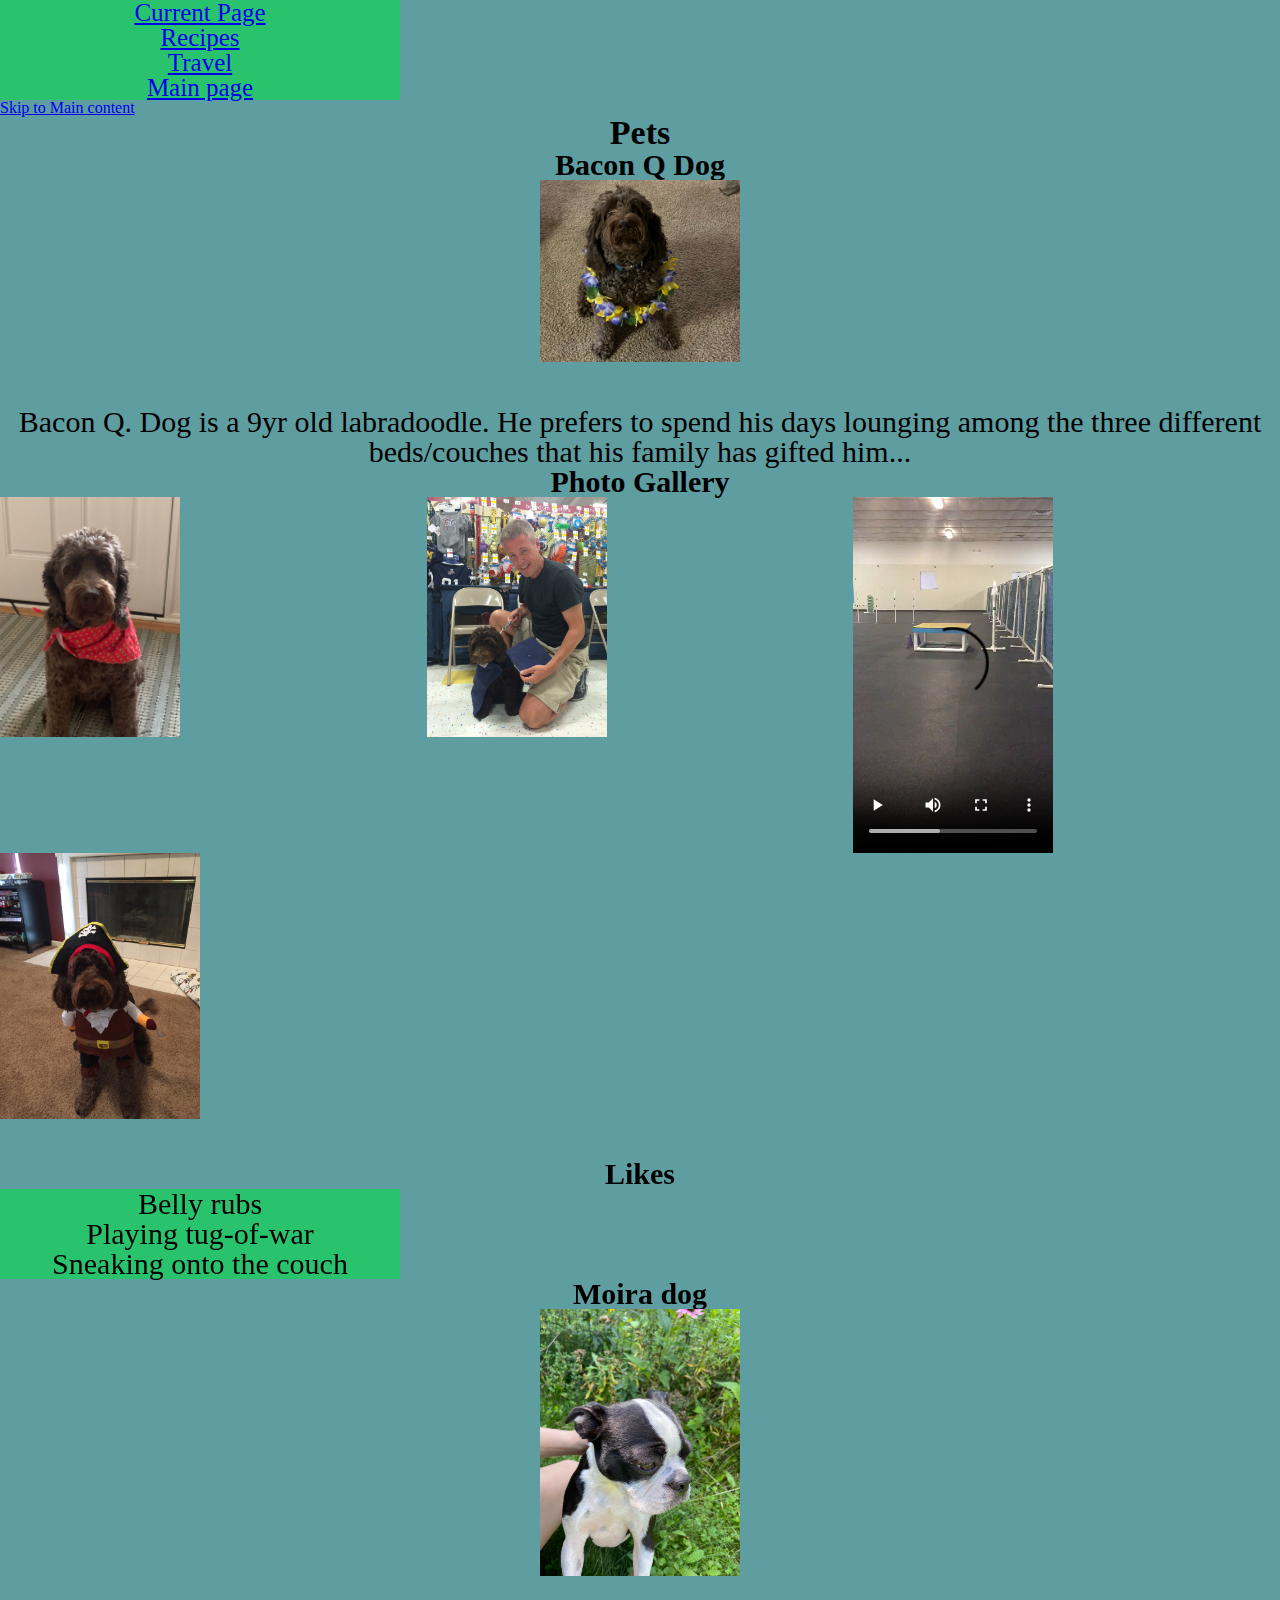
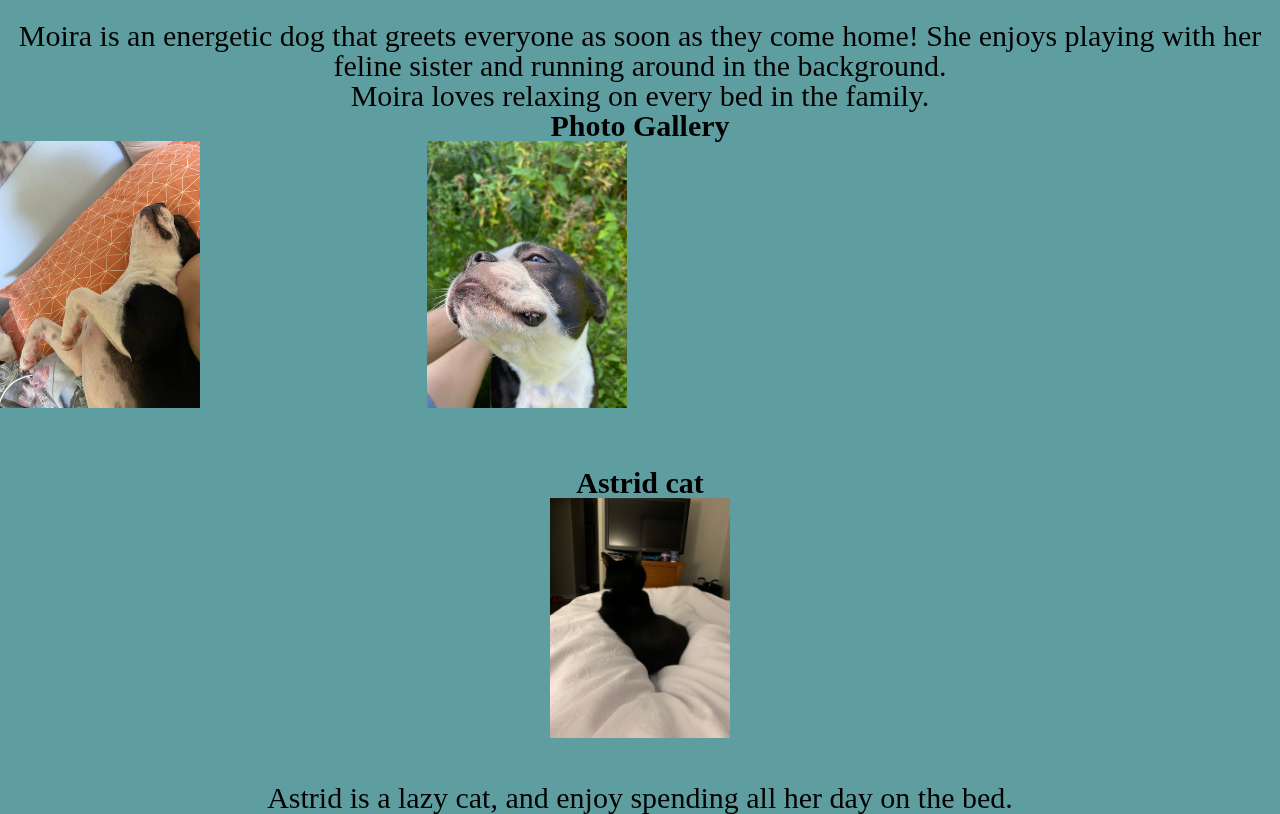
<file: pets.html>
<!DOCTYPE html>
<html lang="en">
<head>
    <meta charset="UTF-8">
    <meta name="viewport" content="width=device-width, initial-scale=1.0">
    <link rel="stylesheet" type="text/css" href="css/html5reset.css">
    <link rel="stylesheet" type="text/css" href="css/style.css">
    <title>Pets</title>
</head>
<body>
        <nav>
            <ul>
                <li><a href="pets.html" class="menu-link">Current Page</a></li>
                <li><a href="recipes.html" class="menu-link">Recipes</a></li>
                <li><a href="travel.html" class="menu-link">Travel</a></li>
                <li><a href="index.html" class="menu-link">Main page</a></li>
            </ul>
            <header>
                <a class = "skip" href="#main">Skip to Main content</a>
        </header>
        </nav>
    </header>
    <main id="main">
    <main>
        <h1>Pets</h1>
        <div>
            <!-- Bacon Q Dog -->
            <h2>Bacon Q Dog</h2>
            <img src="images/bacon.jpg" width="200" alt="Brown labradoodle wearing colorful lei">
            <p>Bacon Q. Dog is a 9yr old labradoodle. He prefers to spend his days lounging among the three different beds/couches that his family has gifted him...</p>

            <!-- Photo Gallery -->
            <h3>Photo Gallery</h3>
            <div class="grid-container">
                <img src="images/bacon_bandana.JPG" width="180" alt="Brown labradoodle wearing an orange bandana">
                <img src="images/bacon_graduation.JPG" width="180" alt="Small labradoodle puppy wearing a graduation cap and gown">
                <video width="200" controls>
                    <source src="images/bacon_agility.mov">
                    Your browser does not support the video tag. This was a video of a girl and dog demonstrating a sit and stay procedure.
                </video>
                <img src="images/bacon_halloween.JPG" width="200" alt="Brown labradoodle wearing a pirate costume">
            </div>

            <!-- Likes -->
            <h3>Likes</h3>
            <ul> <!-- Changed to ul -->
                <li>Belly rubs</li>
                <li>Playing tug-of-war</li>
                <li>Sneaking onto the couch</li>
            </ul>
        </div>
        
        <!-- Moira dog -->
        <div>
            <h3>Moira dog</h3>
            <div>
                <img src="images/moira.jpeg" width="200" alt="White and black dog.">
                <p>Moira is an energetic dog that greets everyone as soon as they come home! She enjoys playing with her feline sister and running around in the background.</p>
                <p>Moira loves relaxing on every bed in the family.</p>
            </div>
           
            <!-- Photo Gallery -->
            <h3>Photo Gallery</h3>
            <div class="grid-container">
                <img src="images/moira_relaxing.jpeg" width="200" alt="Moira is laying on the bed.">
                <img src="images/moira_posing.jpeg" width="200" alt="Moira loves to take a pose when we are taking pictures for him.">
            </div>
        </div>

        <!-- Astrid cat -->
        <div>
            <h3>Astrid cat</h3>
            <div>
                <img src="images/astrid_atop_bed.jpeg" width="180" alt="Astrid is laying on the bed.">
                <p>Astrid is a lazy cat, and enjoy spending all her day on the bed.</p>
            </div>
        </div>
    </main>
</body>
</html>
</file>
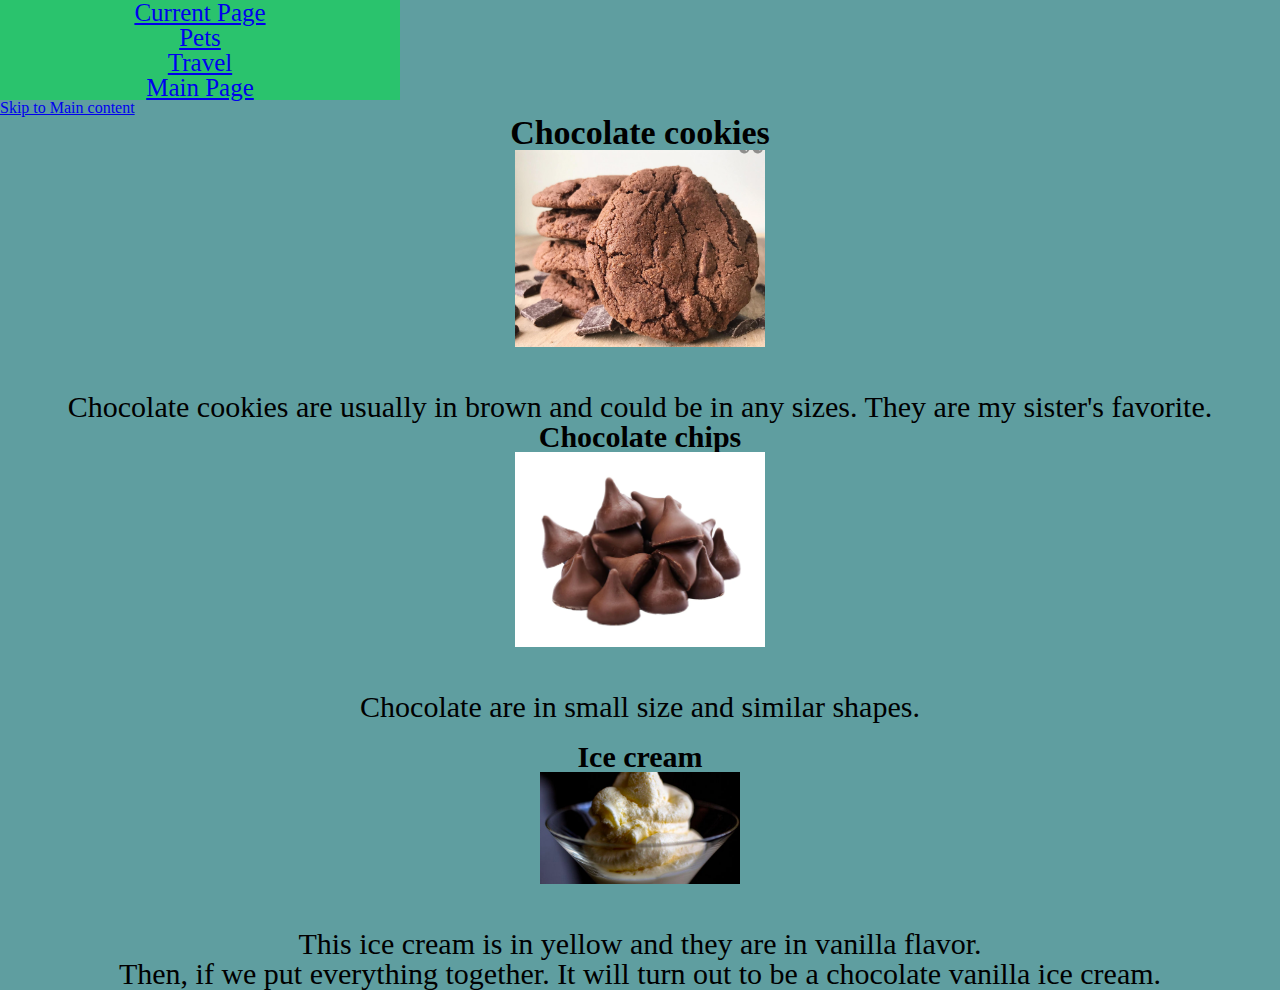
<file: recipes.html>
<!DOCTYPE html>
<html lang="en">
<head>
    <meta charset="UTF-8">
    <meta name="viewport" content="width=device-width, initial-scale=1.0">
    <link rel="stylesheet" type="text/css" href="css/html5reset.css">
    <link rel="stylesheet" href="css/style.css">
    <title>Recipes</title>
</head>
<body>
    <nav>
        <ul>
            <li><a href="recipes.html" class="menu-link">Current Page</a></li>
            <li><a href="pets.html" class="menu-link">Pets</a></li>
            <li><a href="travel.html" class="menu-link">Travel</a></li>
            <li><a href="index.html" class="menu-link">Main Page</a></li>
        </ul>
    </nav>
    <header>
        <a class="skip" href="#main">Skip to Main content</a>
    </header>
    <main id="main">
        <h1>Chocolate cookies</h1>
        <div>
            <img src="images/double_chocolate_cookies.png" width="250" alt="They are usually in brown.">
            <p>Chocolate cookies are usually in brown and could be in any sizes. They are my sister's favorite.</p>
        </div>
        <div>
            <h3>Chocolate chips</h3>
            <img src="images/double_chocolate_chips.png" width="250" alt="Chocolate chips are small and sweat.">
            <p>Chocolate are in small size and similar shapes.</p>
        </div>

        <div>
            <h2>Ice cream</h2>
            <img src="images/ice_cream.jpg" width="200" alt="Vanilla taste ice cream.">
            <p>This ice cream is in yellow and they are in vanilla flavor.</p>
            <p>Then, if we put everything together. It will turn out to be a chocolate vanilla ice cream.</p>
        </div>
    </main>
</body>
</html>
</file>
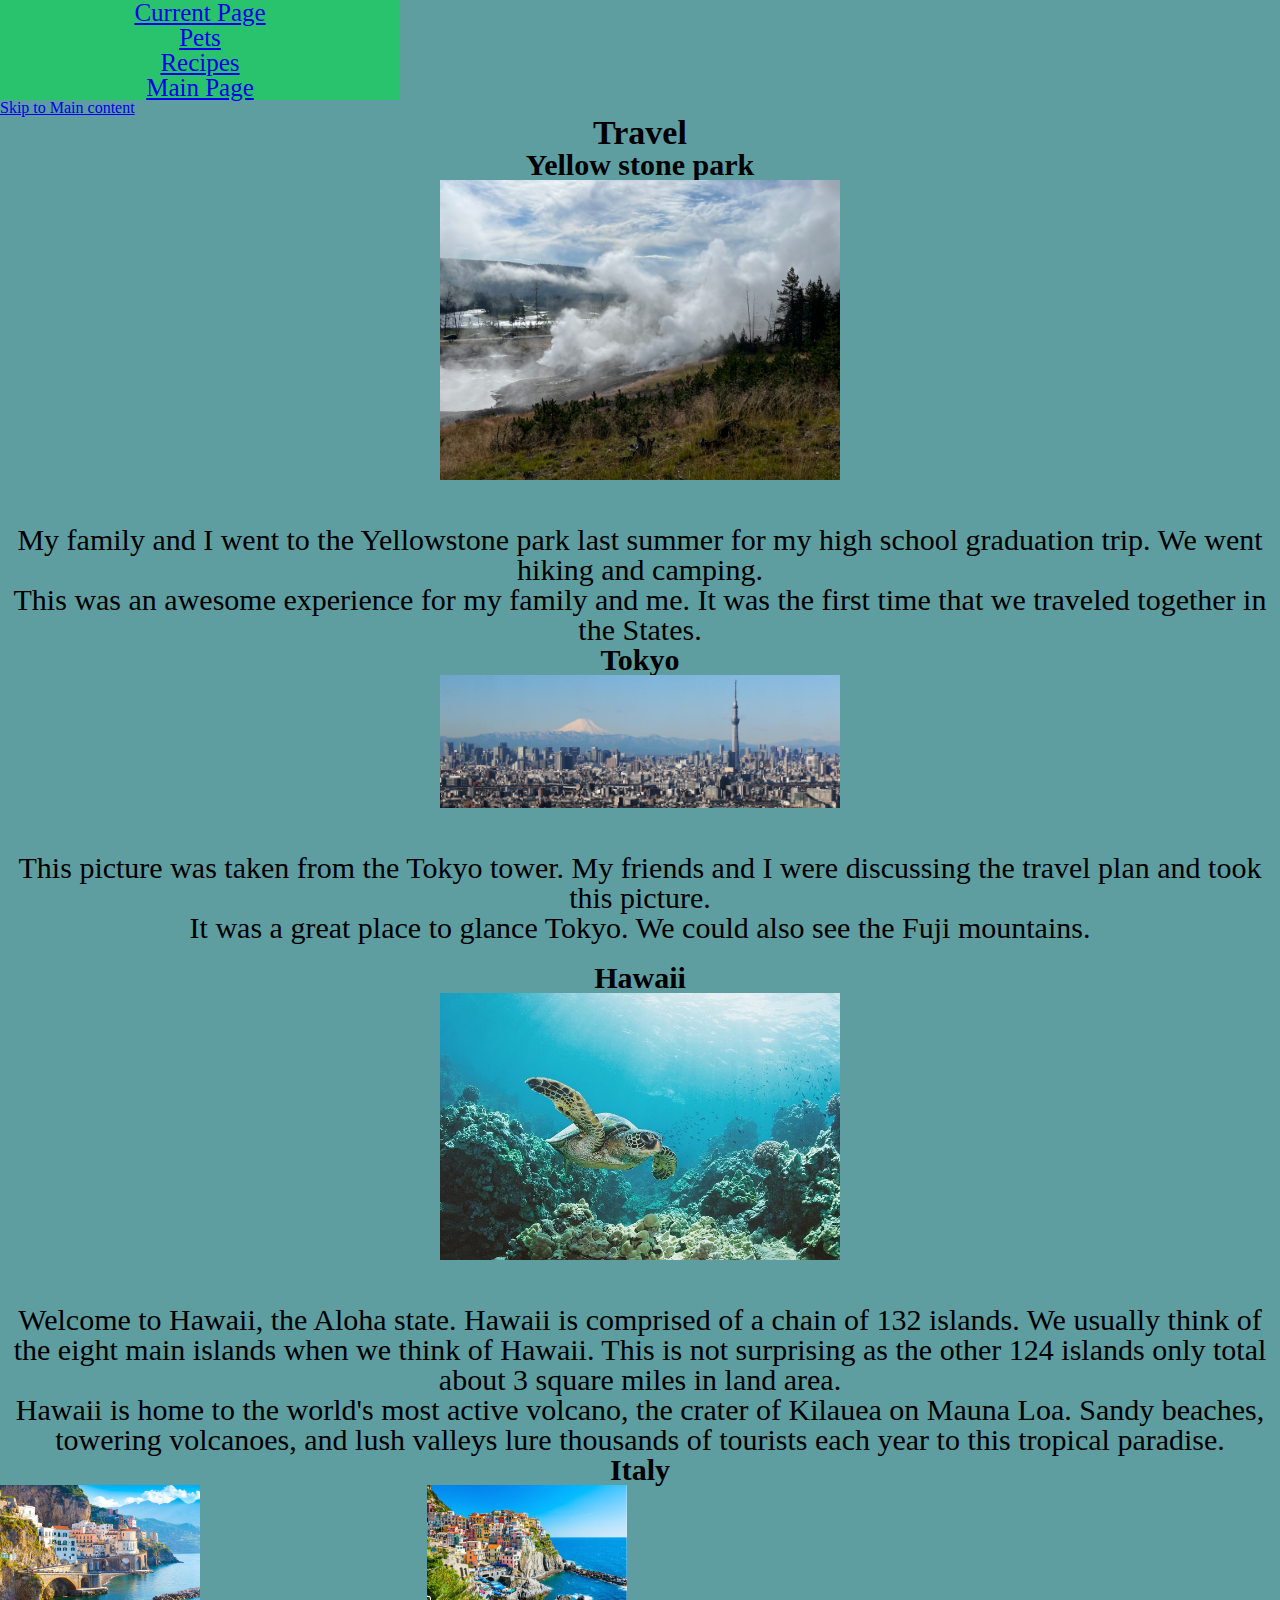
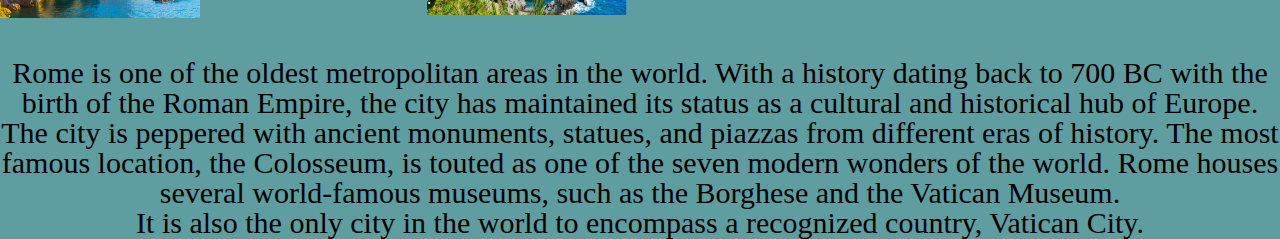
<file: travel.html>
<!DOCTYPE html>
<html lang="en">
<head>
    <meta charset="UTF-8">
    <meta name="viewport" content="width=device-width, initial-scale=1.0">
    <link rel="stylesheet" type="text/css" href="css/html5reset.css">
    <link rel="stylesheet" href="css/style.css">
    <title>Travel</title>
</head>
<body>
    <nav>
        <ul>
            <li><a href="travel.html" class="menu-link">Current Page</a></li>
            <li><a href="pets.html" class="menu-link">Pets</a></li>
            <li><a href="recipes.html" class="menu-link">Recipes</a></li>
            <li><a href="index.html" class="menu-link">Main Page</a></li>
        </ul>
    </nav>
    <header>
        <a class="skip" href="#main">Skip to Main content</a>
    </header>
    <main id="main"> <!-- Added id="main" here -->
        <h1>Travel</h1>
        <div> 
            <h2>Yellow stone park</h2>
            <img src="images/yellowstone_sulphur_springs.JPG" width="400" alt="Mountains are around with clouds.">

            <p>My family and I went to the Yellowstone park last summer for my high school graduation trip. We went hiking and camping.</p>
            <p>This was an awesome experience for my family and me. It was the first time that we traveled together in the States.</p>
        </div>

        <div>
            <h2>Tokyo</h2>
            <img src="images/tokyo.jpeg" width="400" alt="This was taken on the top of the Tokyo tower.">

            <p>This picture was taken from the Tokyo tower. My friends and I were discussing the travel plan and took this picture.</p>
            <p>It was a great place to glance Tokyo. We could also see the Fuji mountains.</p>
        </div>
        
        <div>
            <h2>Hawaii</h2>
            <img src="images/hawaii_turtle.jpg" width="400" alt="A turtle is swimming in the sea.">

            <p>Welcome to Hawaii, the Aloha state. Hawaii is comprised of a chain of 132 islands. We usually think of the eight main islands when we think of Hawaii. This is not surprising as the other 124 islands only total about 3 square miles in land area.</p>
            <p>Hawaii is home to the world's most active volcano, the crater of Kilauea on Mauna Loa. Sandy beaches, towering volcanoes, and lush valleys lure thousands of tourists each year to this tropical paradise.</p>
        </div>
        
        <div>
            <h2>Italy</h2>
            <div class="grid-container">
                <img src="images/italy.jpg" width="200" alt="Italy has colorful buildings.">
                <img src="images/italy1.jpg" width="200" alt="Italy has beautiful buildings.">
            </div>
            <p>Rome is one of the oldest metropolitan areas in the world. With a history dating back to 700 BC with the birth of the Roman Empire, the city has maintained its status as a cultural and historical hub of Europe. The city is peppered with ancient monuments, statues, and piazzas from different eras of history. The most famous location, the Colosseum, is touted as one of the seven modern wonders of the world. Rome houses several world-famous museums, such as the Borghese and the Vatican Museum.</p>
            <p>It is also the only city in the world to encompass a recognized country, Vatican City.</p>
        </div>
    </main>
</body>
</html>
</file>
<file: css/style.css>
/* mobile view */
.skip-link{
    position: absolute;
    left: -10000px;
    top: auto;
    width:1px;
    height:1px;
    overflow: hidden;
   }
   
.skip-link:focus{
      position:static;
      width: auto;
      height: auto;
   }

.grid-discussion{
	display:grid;
	grid-template-columns: 300px;
}

.grid-container{
	display: grid;
	grid-template-columns: 1fr 2fr;
}

.menu-link{
	font-size: 20px;
}

ul{
  list-style-type: none;
  margin: 0;
  padding: 0;
  width: 200px;
  background-color: #ffa500;
}

div{
	font-size: 35px;
}

body{
	background-color: #f8d7da;
}

@media (prefers-reduced-motion: reduce) {
    .gallery-video {
        display: none; 
    }
}

 /* For tablets */
@media only screen and (min-width: 800px) {
    .music-button {
        font-size: 20px;
        padding: 10px 20px;
        background-color: #ff0000; 
        color: #ffffff; 
        border: none;
        border-radius: 5px;
        margin-bottom: 20px;
        cursor: pointer;
    }

    h1 {
        font-size: 34px; 
        font-family: "Times New Roman", serif; 
        text-align: center;
    }

    div:nth-of-type(2) {
        margin-bottom: 20px; 
    }

    body{
        background-color:cadetblue;
    }

    .div{
        display: grid;
        grid-template-columns: 500px;
        background-color:#694606;
    }

    img {
        max-width: 100%; 
        height: auto; 
        margin-bottom: 40px;
    }
    
    .grid-container{
        display: grid;
        grid-template-columns: 2fr 2fr 2fr;
    }
    
    .menu-link{
        font-size: 25px;
    }
    
    ul{
      list-style-type: none;
      margin: 0;
      padding: 0;
      width: 400px;
      background-color:#2ac36d;
      text-align: center;
    }
    
    div{
        font-size: 30px;
        text-align: center;
    }
  }
</file>
